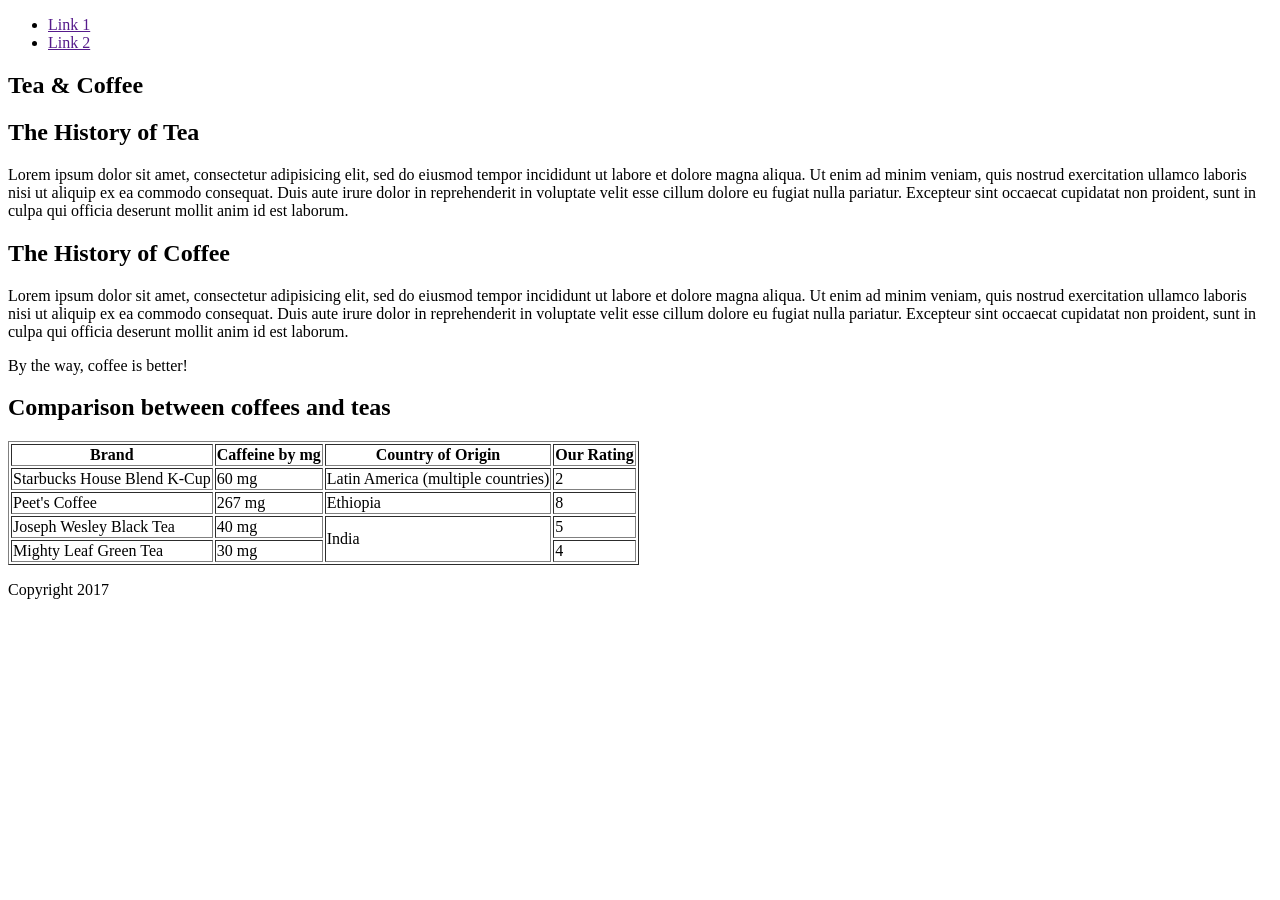
<file: html/gps/index.html>
<!DOCTYPE html>
<html lang="en">
<head>
  <meta charset="utf-8">
  <title>Tea vs. Coffee</title>
</head>
<body>
  
  <header>
    <nav>
      <ul>
        <li><a href="">Link 1</a></li>
        <li><a href="">Link 2</a></li>
      </ul>
    </nav>
  </header>
  
  <main>

    <article>
      <h1>Tea & Coffee</h1>
      <section>
        <h2>The History of Tea</h2>
        <p>Lorem ipsum dolor sit amet, consectetur adipisicing elit, sed do eiusmod
        tempor incididunt ut labore et dolore magna aliqua. Ut enim ad minim veniam,
        quis nostrud exercitation ullamco laboris nisi ut aliquip ex ea commodo
        consequat. Duis aute irure dolor in reprehenderit in voluptate velit esse
        cillum dolore eu fugiat nulla pariatur. Excepteur sint occaecat cupidatat non
        proident, sunt in culpa qui officia deserunt mollit anim id est laborum.</p>
      </section>
      <section>
        <h2>The History of Coffee</h2>
        <p>Lorem ipsum dolor sit amet, consectetur adipisicing elit, sed do eiusmod
        tempor incididunt ut labore et dolore magna aliqua. Ut enim ad minim veniam,
        quis nostrud exercitation ullamco laboris nisi ut aliquip ex ea commodo
        consequat. Duis aute irure dolor in reprehenderit in voluptate velit esse
        cillum dolore eu fugiat nulla pariatur. Excepteur sint occaecat cupidatat non
        proident, sunt in culpa qui officia deserunt mollit anim id est laborum.</p>
      </section>

      <aside>By the way, coffee is better!</aside>
    </article>

    <section>
    <h2>Comparison between coffees and teas</h2>
      <table border="1">
        <tr>
          <th>Brand</th>
          <th>Caffeine by mg </th>
          <th>Country of Origin</th>
          <th>Our Rating </th>
        </tr>
        <tr>
          <td>Starbucks House Blend K-Cup</td>
          <td>60 mg</td>
          <td>Latin America (multiple countries)</td>
          <td>2</td>
        </tr>
        <tr>
          <td>Peet's Coffee</td>
          <td>267 mg</td>
          <td>Ethiopia</td>
          <td>8</td>
        </tr>
        <tr>
          <td>Joseph Wesley Black Tea</td>
          <td>40 mg</td>
          <td rowspan="2">India</td>
          <td>5</td>
        </tr>
        <tr>
          <td>Mighty Leaf Green Tea</td>
          <td>30 mg</td>
          <td>4</td>
        </tr>
      </table>
    </section>

  </main>

  <footer>
    <p>Copyright 2017</p>
  </footer>

</body>
</html>

<!--
HTML5 semantic tags are just a more logical way of marking up a page. Instead of making divs with tons of different classes, we can use the new HTML5 elements. It's also important for accessibility because screen readers can interpret different parts of an HTML document based on importance.

A browser first grabs the HTML file and sends requests for any links or meta data in the <head> section. Then all the information is presented on the screen. It parses the document top to bottom.

I just learned how to create new snippets. I'll probably use this to add more snippets in the future, but I'll research online to see what other helpful snippets others are using.

There weren't any concepts in this challenge that were particularly difficult since I've dabbled in front-end web development quite a bit over the past 2-3 years.
-->
</file>
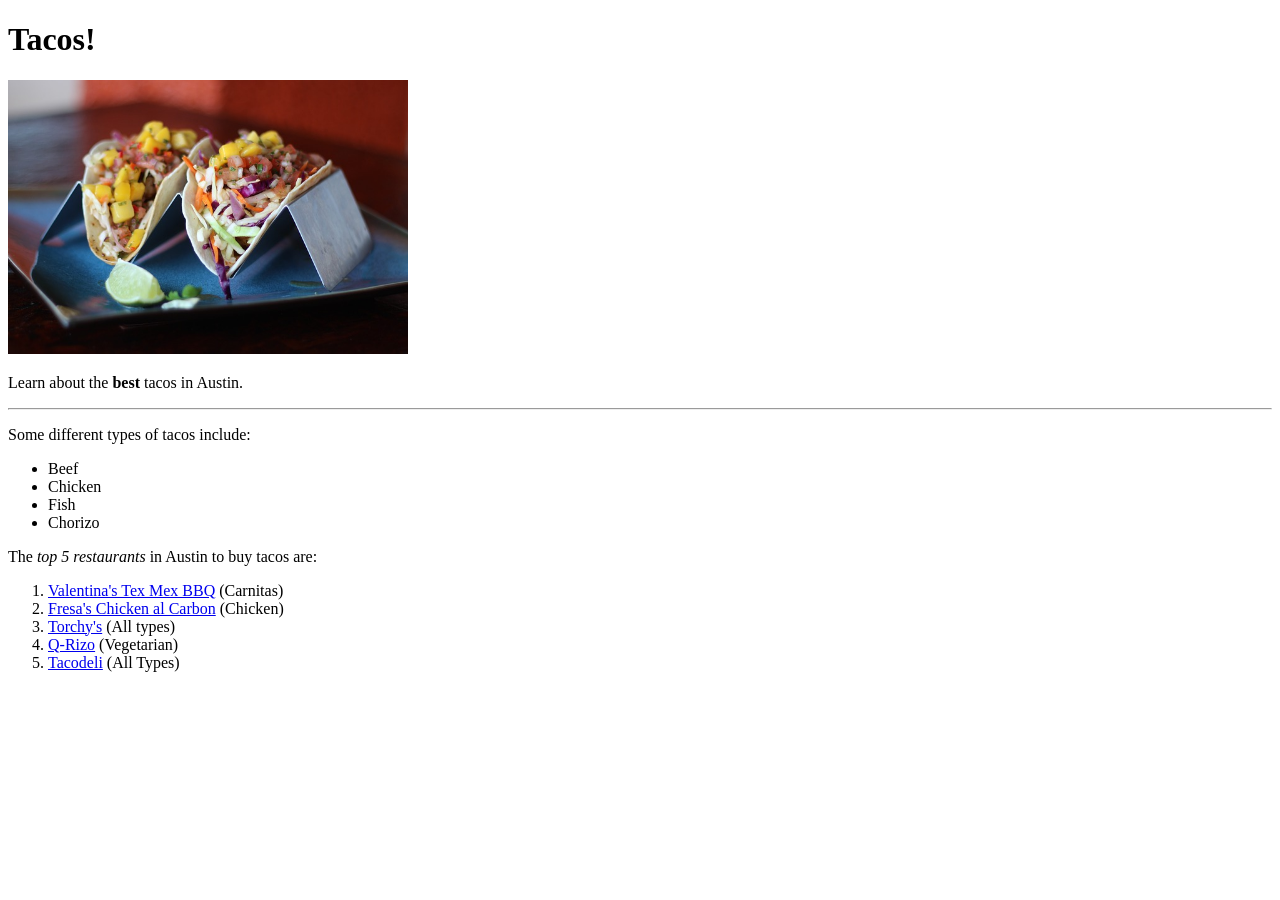
<file: html/web_basics/index.html>
<!DOCTYPE html>
<html>
<head>
  <title>Austin Tacos</title>
</head>
<body>
  <h1>Tacos!</h1>
  <img src="tacos.jpg" width="400" alt="Some tacos">
  <p>Learn about the <strong>best</strong> tacos in Austin.</p>
  <hr>
  <p>Some different types of tacos include:</p>
    <ul>
      <li>Beef</li>
      <li>Chicken</li>
      <li>Fish</li>
      <li>Chorizo</li>
    </ul>
  <p>The <em>top 5 restaurants</em> in Austin to buy tacos are:</p>
    <ol>
      <li><a href="http://www.valentinastexmexbbq.com/">Valentina's Tex Mex BBQ</a> (Carnitas)</li>
      <li><a href="http://www.fresaschicken.com/">Fresa's Chicken al Carbon</a> (Chicken)</li>
      <li><a href="http://torchystacos.com/">Torchy's</a> (All types)</li>
      <li><a href="http://coolbeanseatery.com/home">Q-Rizo</a> (Vegetarian)</li>
      <li><a href="http://www.tacodeli.com/">Tacodeli</a> (All Types)</li>
    </ol>
</body>
</html>
</file>
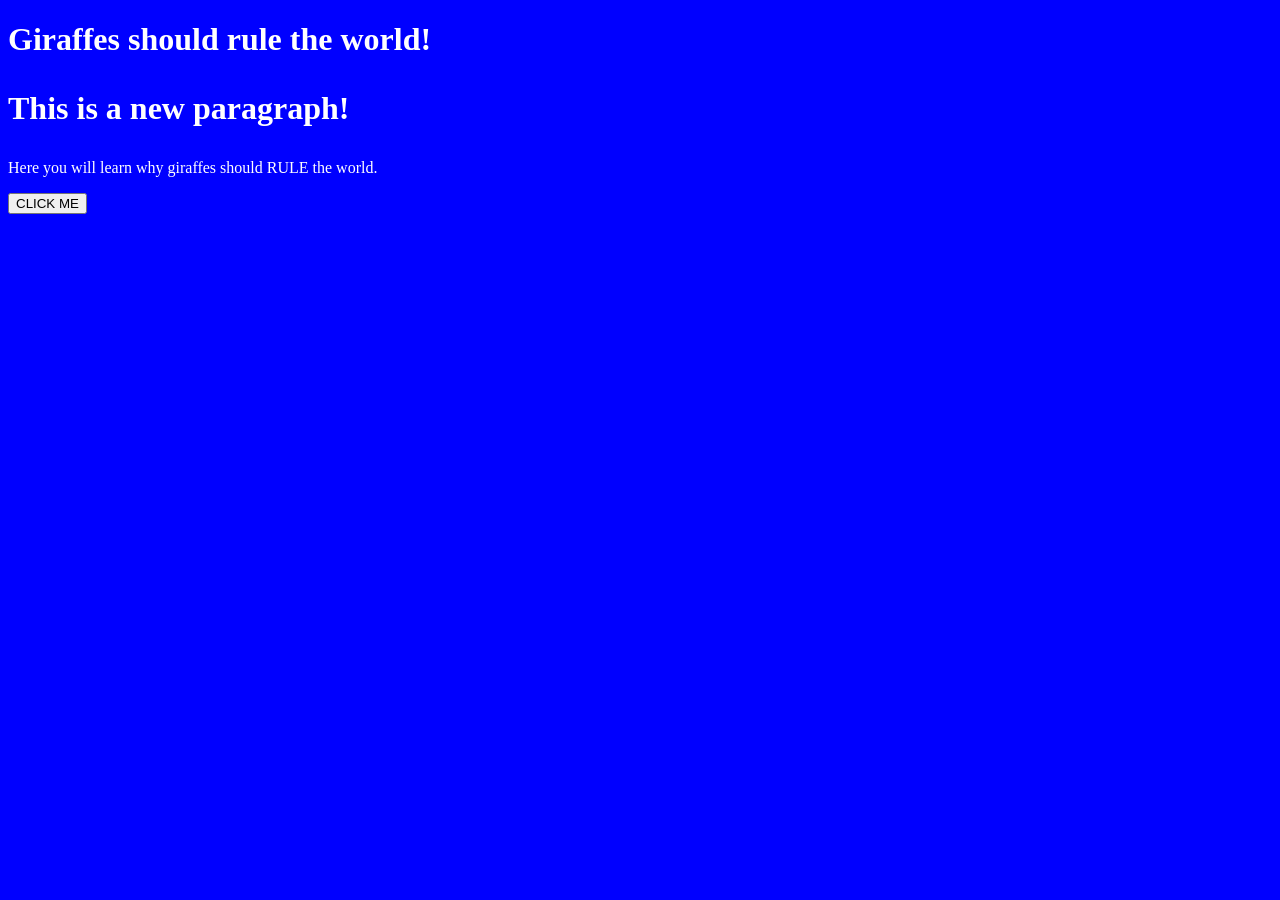
<file: web_dev/client_side_js/index.html>
<!DOCTYPE html>
<html>
  <head>
	<title>GIRAFFES: The True Rulers of the World (at least they should be...)</title>
  </head>
  	<body>
  	<h1 id = 'firstHeading'>Giraffes should rule the world!</h1>
  		<p>Here you will learn why giraffes should RULE the world.</p>
      <button id = 'button'> CLICK ME </button>

  	<h2 class = 'hide_me'> Reasons <a href="https://media.giphy.com/media/loYMDS46aJJ7y/giphy.gif"> giraffes</a> should rule:</h2>
  		<ul class = 'hide_me'> 
  			<li>They're the tallest living creatures on the planet!</li>  
  			<li>They have <strong>LARGE</strong> hearts. They are about 2 feet long and weigh close to 25lbs!</li>
  			<li><em>Julius Caesar owned a giraffe.</em></li>
  		</ul>

  	<h2 class = 'hide_me'>What will a giraffe-ruled world be like?</h2>
  		<ol class = 'hide_me'>
  			<li>Amazing! Just look at <a href = "http://giphy.com/gifs/giraffe-AVjXPrQ1CbC8g"> this</a>!</li>
	  		<li>Giraffes are very gentle, nurturing and happy creatures. We can only imagine this will be reflected in their rule. We'll probably also get a lot of <strong><a href = "http://gph.is/1cftBw6"> kisses</a></strong>!</li>
  		</ol>
    <script src = "js_file.js"> </script>
 	 </body>
</html>
</file>
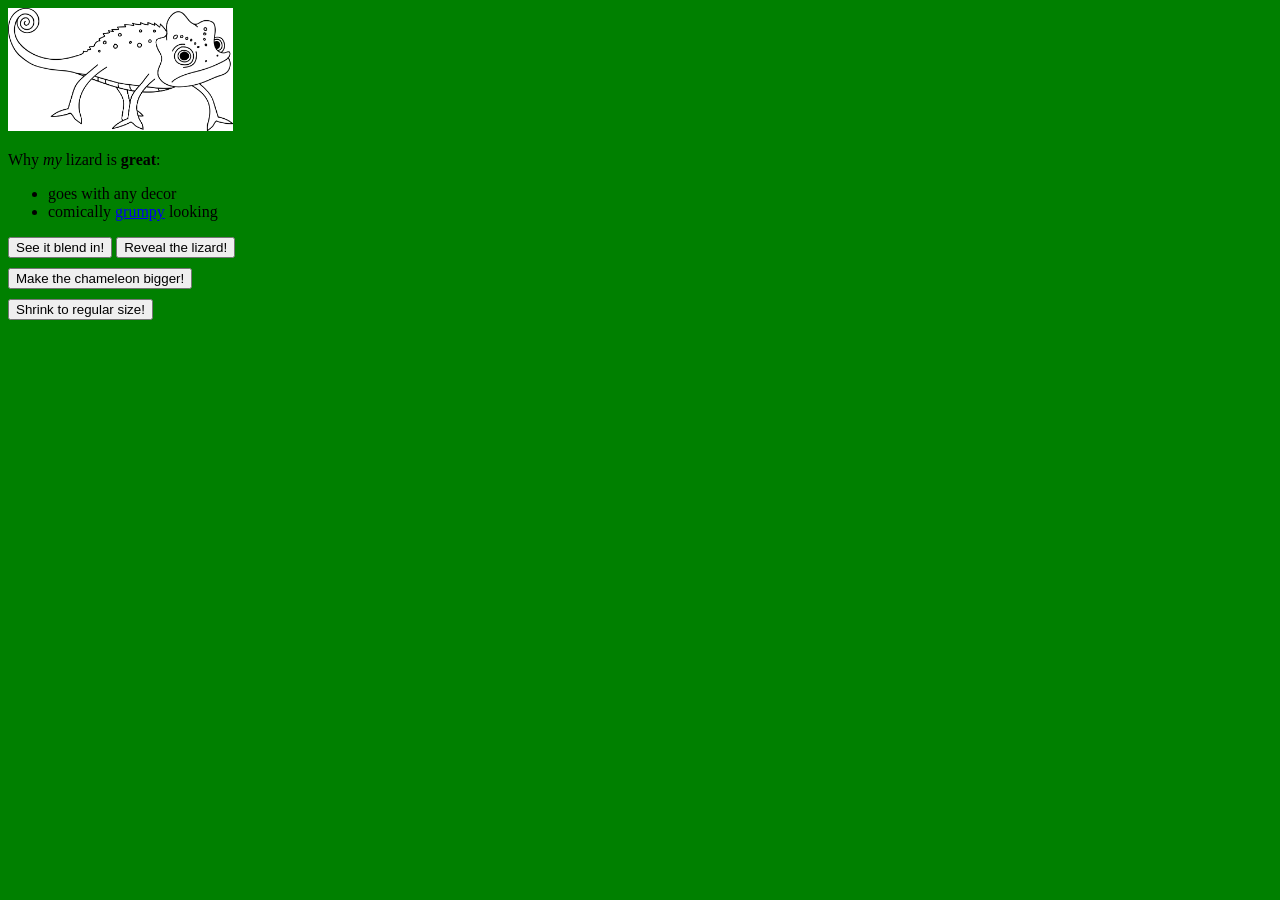
<file: web_dev/jquery/index.html>
<!DOCTYPE html>
<html>
<head>
  <title>Practicing jQuery</title>
  <link rel="stylesheet" type="text/css" href="style.css">
  <script src="scripts/jquery.min.js"></script>
</head>
<body>
  <body>
  <div id="about-my-pet">
    <img id="lizard-photo" src="chameleon.png">
    <p>Why <em>my</em> lizard is <strong>great</strong>:</p>
    <ul>
      <li>goes with any decor</li>
      <li>comically <a href="http://grumpy.com">grumpy</a> looking</li>
    </ul>
    <button id="hide">See it blend in!</button>
    <button id="reveal">Reveal the lizard!</button>
    <br>
    <button id="double-size">Make the chameleon bigger!</button><br>
    <button id="regular-size">Shrink to regular size!</button>
  </div>
  <script src="scripts/myscript.js"></script>
</body>
</html>
</file>
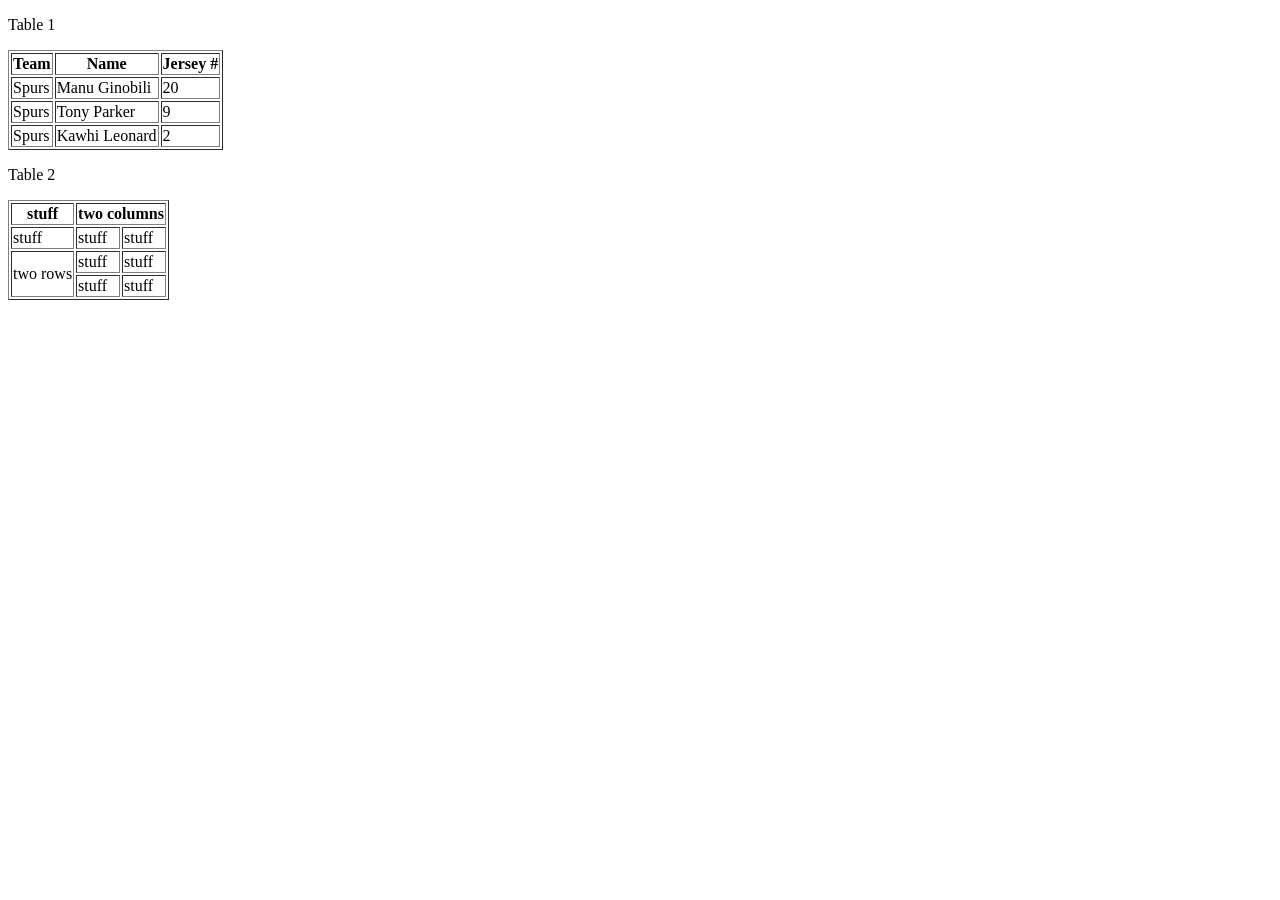
<file: html/table-practice.html>
<!DOCTYPE html>
<html>
<head>
	<title>2.3 Challenge - Tables</title>
</head>
<body>
  <p>Table 1</p>
  <table border="1">
    <tr>
      <th>Team</th>
      <th>Name</th>
      <th>Jersey #</th>
    </tr>
    <tr>
      <td>Spurs</td>
      <td>Manu Ginobili</td>
      <td>20</td>
    </tr>
    <tr>
      <td>Spurs</td>
      <td>Tony Parker</td>
      <td>9</td>
    </tr>
    <tr>
      <td>Spurs</td>
      <td>Kawhi Leonard</td>
      <td>2</td>
    </tr>
  </table>
  <p>Table 2</p>
  <table border="1">
    <tr>
      <th>stuff</th>
      <th colspan="2">two columns</th>
    </tr>
    <tr>
      <td>stuff</td>
      <td>stuff</td>
      <td>stuff</td>
    </tr>
    <tr>
      <td rowspan="2">two rows</td>
      <td>stuff</td>
      <td>stuff</td>
    </tr>
    <tr>
      <td>stuff</td>
      <td>stuff</td>
    </tr>
  </table>
</body>
</html>
</file>
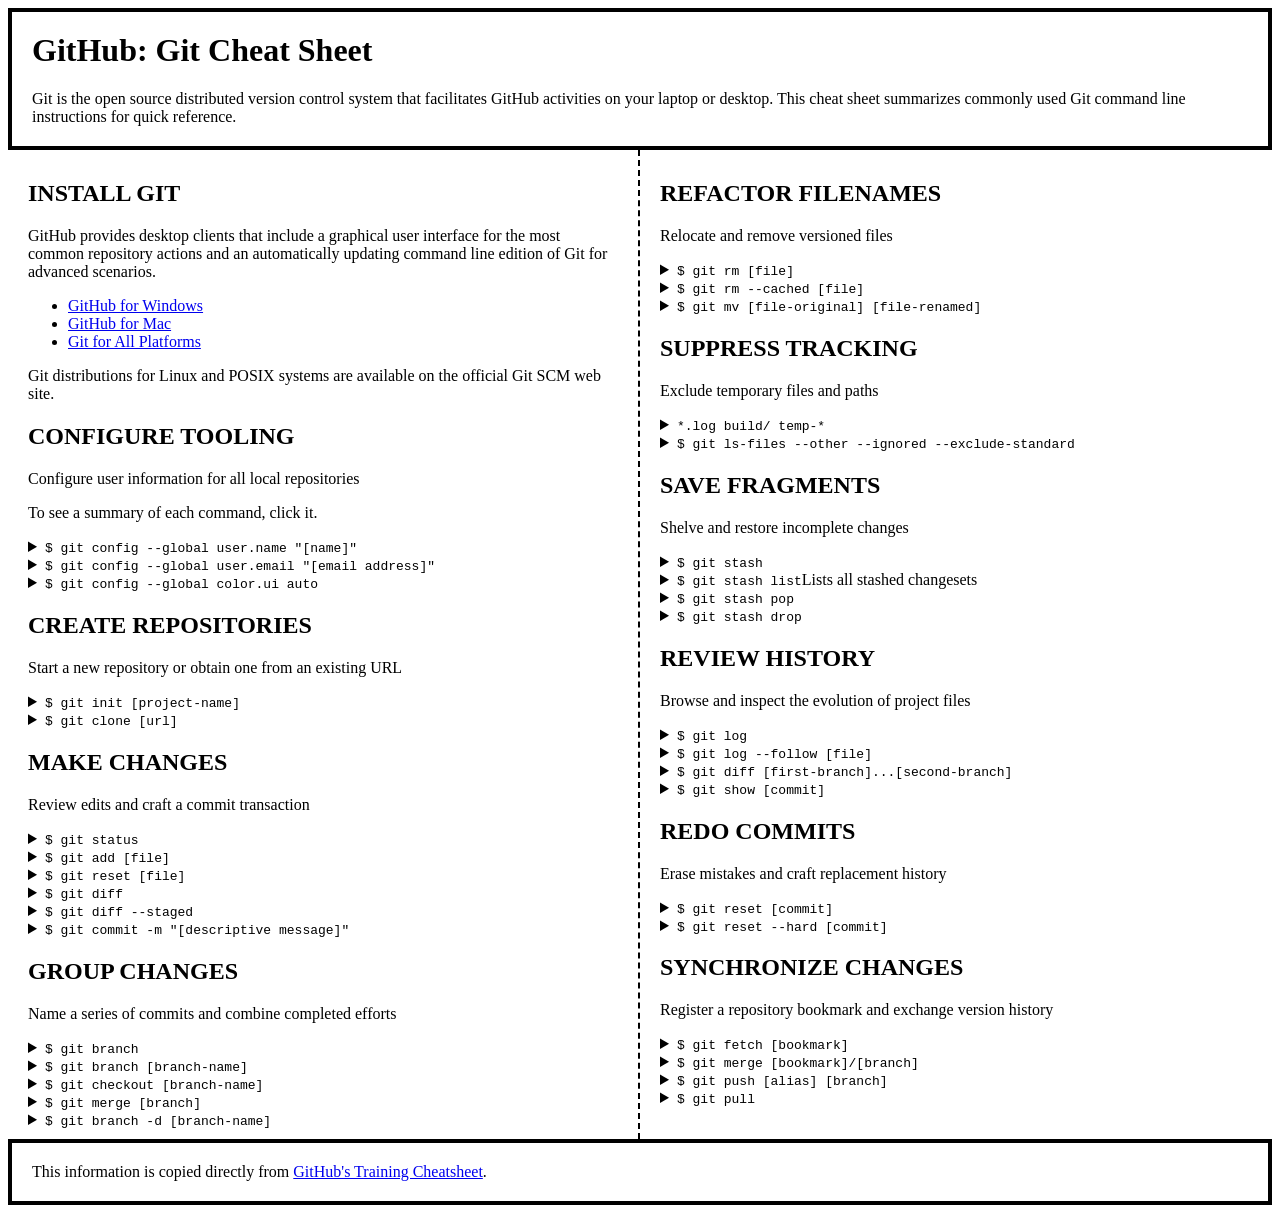
<file: css/gps/gps2-1.html>
<!--
Write your names here:
1. Michael Milford
2. Ela Hefler
We spent [1.5] hours on this challenge.
-->

<!-- This challenge uses HTML5 syntax that may not be available in all browsers (It works in Chrome and Safari, from my testing. (<details> and<summary>). -->

<!DOCTYPE html>
<html lang="en">
  <head>
    <meta charset="UTF-8">
    <link rel="stylesheet" href="gps2-1.css">  <!-- Insert a link to the stylesheet here -->
    <title>Git Cheat Sheet</title>
  </head>

  <body>
    <header>
      <h1>GitHub: Git Cheat Sheet</h1>
      <p>Git is the open source distributed version control system that
        facilitates GitHub activities on your laptop or desktop.
        This cheat sheet summarizes commonly used Git command line
        instructions for quick reference.</p>
    </header>

    <section class="column-1">
      <article>
        <h2>INSTALL GIT</h2>
        <p>GitHub provides desktop clients that include a graphical user
        interface for the most common repository actions and an automatically
        updating command line edition of Git for advanced scenarios.</p>
        <ul>
          <li><a href="https://windows.github.com">GitHub for Windows</a></li>
          <li><a href="https://mac.github.com">GitHub for Mac</a></li>
          <li><a href="http://git-scm.com">Git for All Platforms</a></li>
        </ul>

        Git distributions for Linux and POSIX systems are available on the
        official Git SCM web site.
      </article>

      <article>
        <h2>CONFIGURE TOOLING</h2>
        <p>Configure user information for all local repositories</p>
        <p> To see a summary of each command, click it.</p>

        <details>
          <summary><code>$ git config --global user.name "[name]"</code></summary>
          <p>Sets the name you want attached to your commit transactions</p>
        </details>

        <details>
          <summary><code>$ git config --global user.email "[email address]"</code></summary>
          <p>Sets the email you want atached to your commit transactions</p>
        </details>

        <details>
          <summary><code>$ git config --global color.ui auto</code></summary>
          <p>Enables helpful colorization of command line output</p>
        </details>
      </article>

      <article>
        <h2>CREATE REPOSITORIES</h2>
        <p>Start a new repository or obtain one from an existing URL</p>

        <details>
          <summary><code>$ git init [project-name]</code></summary>
          <p>Creates a new local repository with the specified name</p>
        </details>

        <details>
          <summary><code>$ git clone [url]</code></summary>
          <p>Downloads a project and its entire version history</p>
        </details>
      </article>

      <article>
        <h2>MAKE CHANGES</h2>
        <p>Review edits and craft a commit transaction</p>

        <details>
          <summary><code>$ git status</code></summary>
          <p>Lists all new or modified files to be committed</p>
        </details>

        <details>
          <summary><code>$ git add [file]</code></summary>
          <p>Snapshots the file in preparation for versioning</p>
        </details>

        <details>
          <summary><code>$ git reset [file]</code></summary>
          <p>Unstages the file, but preserve its contents</p>
        </details>

        <details>
          <summary><code>$ git diff</code></summary>
          <p>Shows file differences not yet staged</p>
        </details>

        <details>
          <summary><code>$ git diff --staged</code></summary>
          <p>Shows file differences between staging and the last file version</p>
        </details>

        <details>
          <summary><code>$ git commit -m "[descriptive message]"</code></summary>
          <p>Records file snapshots permanently in version history</p>
        </details>
      </article>

      <article>
        <h2>GROUP CHANGES</h2>
        <p>Name a series of commits and combine completed efforts</p>

        <details>
          <summary><code>$ git branch</code></summary>
          <p>Lists all local branches in the current repository</p>
        </details>

        <details>
          <summary><code>$ git branch [branch-name]</code></summary>
          <p>Creates a new branch</p>
        </details>

        <details>
          <summary><code>$ git checkout [branch-name]</code></summary>
          <p>Switches to the specified branch and updates the working directory</p>
        </details>

        <details>
          <summary><code>$ git merge [branch]</code></summary>
          <p>Combines the specified branch’s history into the current branch</p>
        </details>

        <details>
          <summary><code>$ git branch -d [branch-name]</code></summary>
          <p>Deletes the specified branch</p>
        </details>
      </article>
    </section>

    <section class="column-2">
      <article>
        <h2>REFACTOR FILENAMES</h2>
        <p>Relocate and remove versioned files</p>

        <details>
          <summary><code>$ git rm [file]</code></summary>
          <p>Deletes the file from the working directory and stages the deletion</p>
        </details>

        <details>
          <summary><code>$ git rm --cached [file]</code></summary>
          <p>Removes the file from version control but preserves the file locally</p>
        </details>

        <details>
          <summary><code>$ git mv [file-original] [file-renamed]</code></summary>
          <p>Changes the file name and prepares it for commit</p>
        </details>
      </article>

      <article>
        <h2>SUPPRESS TRACKING</h2>
        <p>Exclude temporary files and paths</p>

        <details>
          <summary><code>*.log
                    build/
                    temp-*
          </code></summary>
          <p>A text file named .gitignore suppresses accidental versioning of files and paths matching the specified paterns</p>
        </details>

        <details>
          <summary><code>$ git ls-files --other --ignored --exclude-standard</code></summary>
          <p>Lists all ignored files in this project</p>
        </details>
      </article>

      <article>
        <h2>SAVE FRAGMENTS</h2>
        <p>Shelve and restore incomplete changes</p>

        <details>
          <summary><code>$ git stash</code></summary>
          <p>Temporarily stores all modified tracked files</p>
        </details>

        <details>
          <summary><code>$ git stash list</code>Lists all stashed changesets</summary>
          <p></p>
        </details>

        <details>
          <summary><code>$ git stash pop</code></summary>
          <p>Restores the most recently stashed files</p>
        </details>

        <details>
          <summary><code>$ git stash drop</code></summary>
          <p>Discards the most recently stashed changeset</p>
        </details>

      </article>

      <article>
        <h2>REVIEW HISTORY</h2>
        <p>Browse and inspect the evolution of project files</p>

        <details>
          <summary><code>$ git log</code></summary>
          <p>Lists version history for the current branch</p>
        </details>

        <details>
          <summary><code>$ git log --follow [file]</code></summary>
          <p>Lists version history for a file, including renames</p>
        </details>

        <details>
          <summary><code>$ git diff [first-branch]...[second-branch]</code></summary>
          <p>Shows content differences between two branches</p>
        </details>

        <details>
          <summary><code>$ git show [commit]</code></summary>
          <p>Outputs metadata and content changes of the specified commit</p>
        </details>
      </article>

      <article>
        <h2>REDO COMMITS</h2>
        <p>Erase mistakes and craft replacement history</p>

        <details>
          <summary><code>$ git reset [commit]</code></summary>
          <p>Undoes all commits after [commit], preserving changes locally</p>
        </details>

        <details>
          <summary><code>$ git reset --hard [commit]</code></summary>
          <p>Discards all history and changes back to the specified commit</p>
        </details>
      </article>

      <article>
        <h2>SYNCHRONIZE CHANGES</h2>
        <p>Register a repository bookmark and exchange version history</p>

        <details>
          <summary><code>$ git fetch [bookmark]</code></summary>
          <p>Downloads all history from the repository bookmark</p>
        </details>

        <details>
          <summary><code>$ git merge [bookmark]/[branch]</code></summary>
          <p>Combines bookmark’s branch into current local branch</p>
        </details>

        <details>
          <summary><code>$ git push [alias] [branch]</code></summary>
          <p>Uploads all local branch commits to GitHub</p>
        </details>

        <details>
          <summary><code>$ git pull</code></summary>
          <p>Downloads bookmark history and incorporates changes</p>
        </details>
      </article>
    </section>

    <footer>
      This information is copied directly from <a href="https://training.github.com/kit/downloads/github-git-cheat-sheet.pdf">GitHub's Training Cheatsheet</a>.
    </footer>
  <!-- I felt that this GPS session was a great way to follow-up on the Week 3 CSS challenges. For me, it really solidified my understanding of the box model and positioning elements. I still feel like there is so much with CSS that I'm not aware of but it's fairly easy to understand and fun to try. As suggested by my GPS guide (Katy Duncan), I plan to look into learning flex-box on my own throughout the next week during some free time.-->
  </body>
</html>
</file>
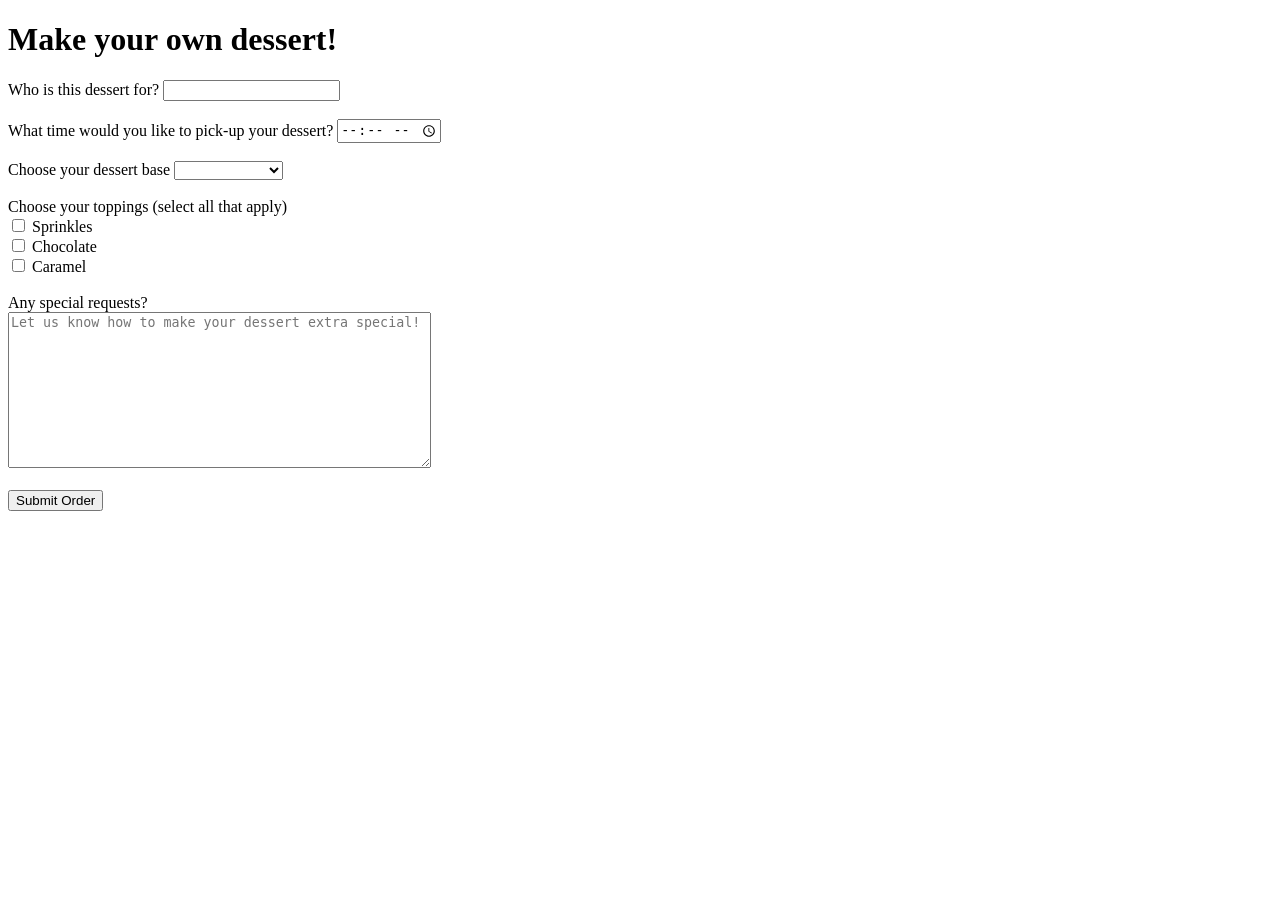
<file: html/forms/practice-form.html>
<!DOCTYPE html>
<html>
<head>
	<title>Practice Form</title>
</head>
<body>
  <h1>Make your own dessert!</h1>
	<form action="success.html" method="post">
		<div>
			<label for="name">Who is this dessert for?</label>
			<input type="text" id="name" name="name">
		</div>
		<br>
		<div>
			<label for="time">What time would you like to pick-up your dessert?</label>
			<input type="time" id="time" name="time">
		</div>
		<br>
		<div>
			<label for="base_dessert">Choose your dessert base</label>
			<select id="base_dessert" name="base_dessert">
				<option>&nbsp;</option>
				<option value="ice_cream">Ice Cream</option>
				<option value="cheesecake">Cheesecake</option>
				<option value="brownie">Warm Brownie</option>
			</select>
		</div>
		<br>
		<div>
			<label>Choose your toppings (select all that apply)</label><br>
				<label><input type="checkbox" name="toppings" value="sprinkles"> Sprinkles</label><br>
				<label><input type="checkbox" name="toppings" value="chocolate"> Chocolate</label><br>
				<label><input type="checkbox" name="toppings" value="caramel"> Caramel</label>
		</div>
		<br>
		<div>
			<label for="special_requests">Any special requests?</label><br>
			<textarea id="special_requests" name="special_requests" rows="10" cols="50" placeholder="Let us know how to make your dessert extra special!"></textarea>
		</div>
		<br>
		<button type="submit">Submit Order</button>
	</form>
</body>
</html>
</file>
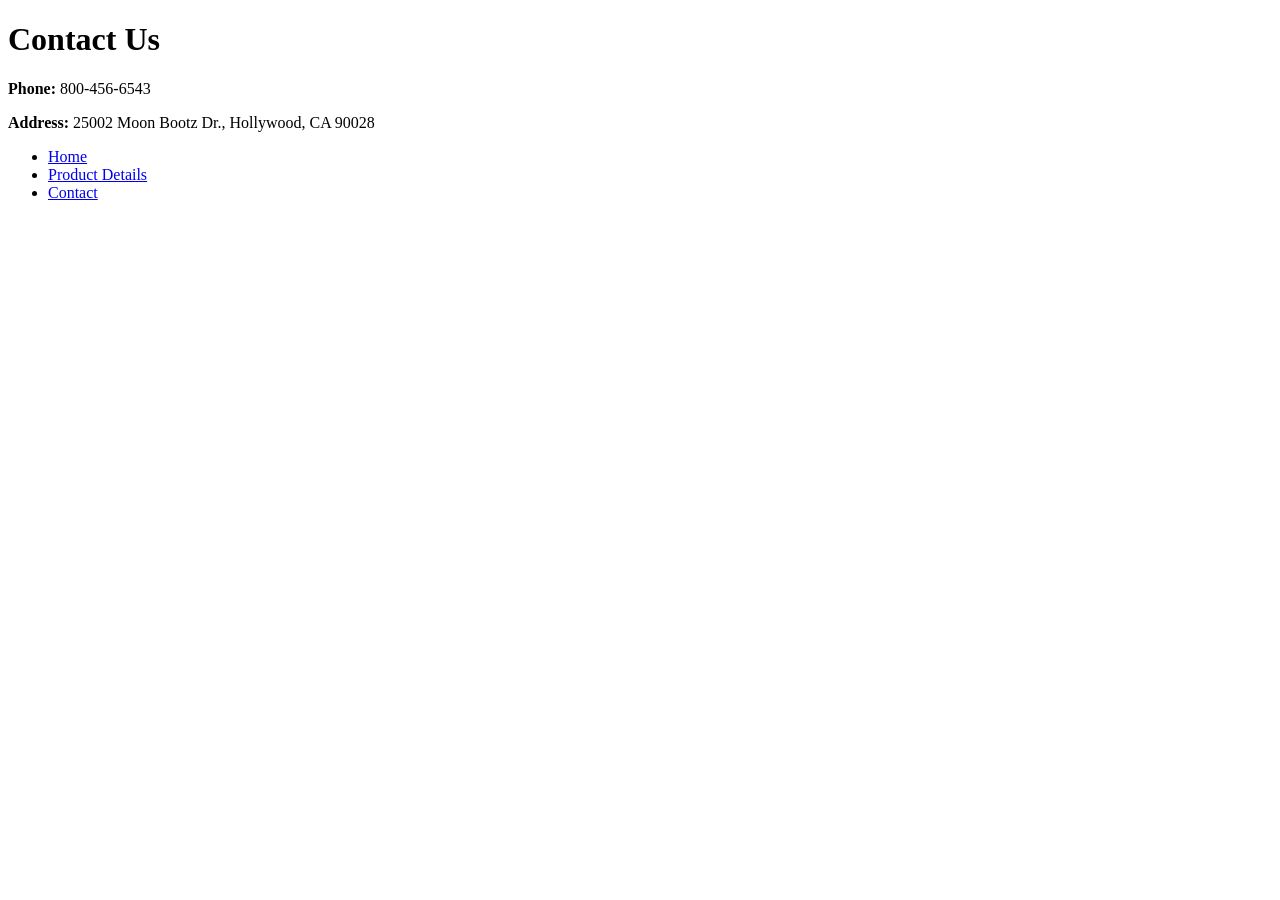
<file: html/moon_bootz/contact.html>
<!DOCTYPE html>
<html>
<head>
  <title>Moon Bootz | Contact</title>
</head>
<body>
    <h1>Contact Us</h1>
    <p><strong>Phone:</strong> 800-456-6543</p>
    <p><strong>Address:</strong> 25002 Moon Bootz Dr., Hollywood, CA 90028</p>
  <footer>
    <ul>
      <li><a href="index.html">Home</a></li>
      <li><a href="product_details.html">Product Details</a></li>
      <li><a href="contact.html">Contact</a></li>
    </ul>
  </footer>
</body>
</html>
</file>
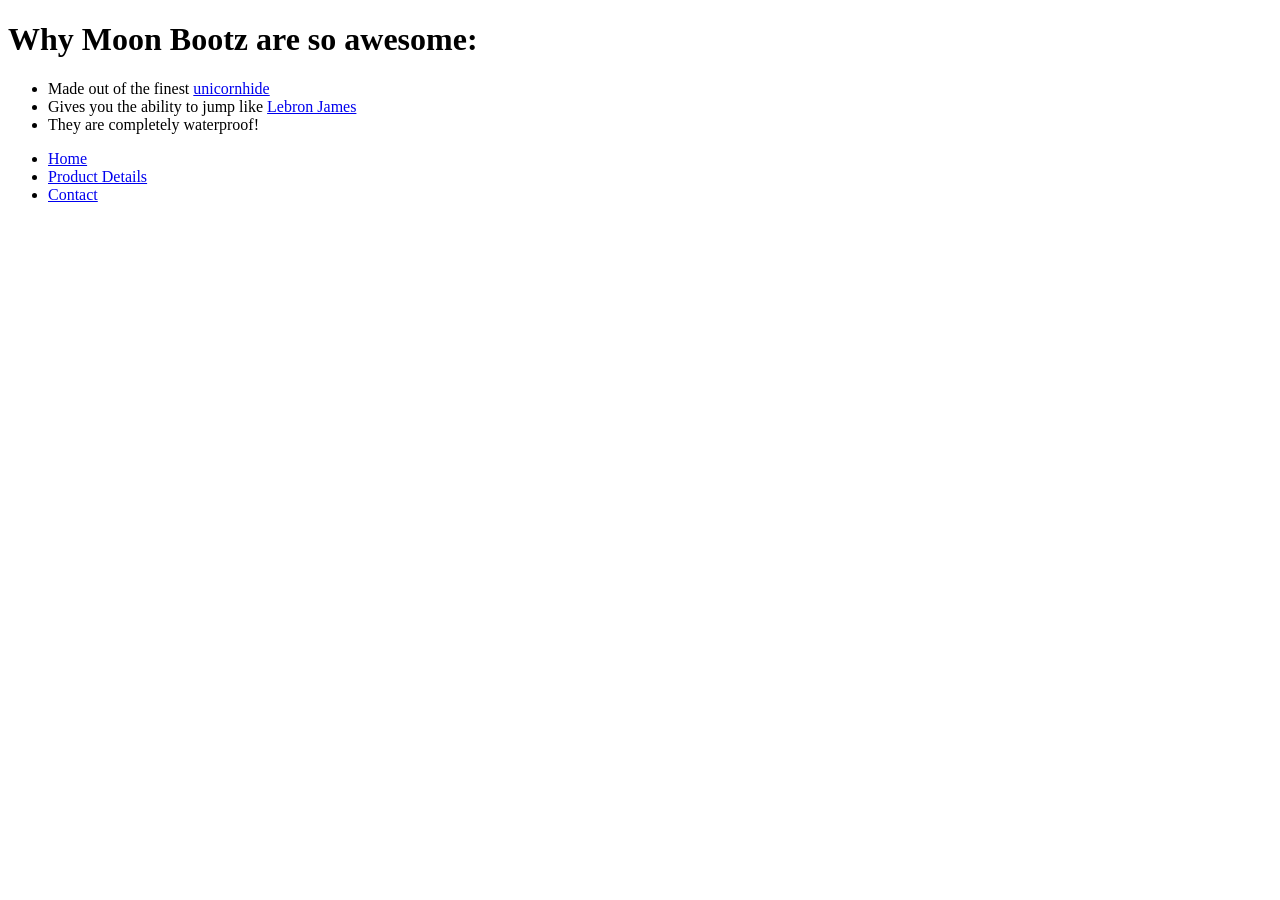
<file: html/moon_bootz/product_details.html>
<!DOCTYPE html>
<html>
<head>
  <title>Moon Bootz | Product Details</title>
</head>
<body>
    <h1>Why Moon Bootz are so awesome:</h1>
    <ul>
      <li>Made out of the finest <a href="http://i.giphy.com/FsogHRKZoEZLa.gif">unicornhide</a></li>
      <li>Gives you the ability to jump like <a href="http://i.giphy.com/fGtIPPtt6v1Li.gif">Lebron James</a></li>
      <li>They are completely waterproof!</li>
    </ul>
  <footer>
    <ul>
      <li><a href="index.html">Home</a></li>
      <li><a href="product_details.html">Product Details</a></li>
      <li><a href="contact.html">Contact</a></li>
    </ul>
  </footer>
</body>
</html>
</file>
<file: web_dev/jquery/style.css>
#lizard-photo {
  width: 225px;
  height: auto;
}

button {
  margin-bottom: 10px;
}
</file>
<file: css/gps/gps2-1.css>
* {
  box-sizing: border-box;
}

header {
  padding: 20px;
  width: 100%;
  border: 4px solid black;
}

header p {
  margin-bottom: 0;
}

header h1 {
  margin-top: 0;
}

.column-1 {
  float: left;
  width: 50%;
  padding: 10px 20px;
  border-right: 2px dashed black;
}

.column-2 {
  float: left;
  width: 50%;
  padding: 10px 20px;
}

footer {
  clear: left;
  width: 100%;
  padding: 20px;
  border: 4px solid black;
}
</file>
